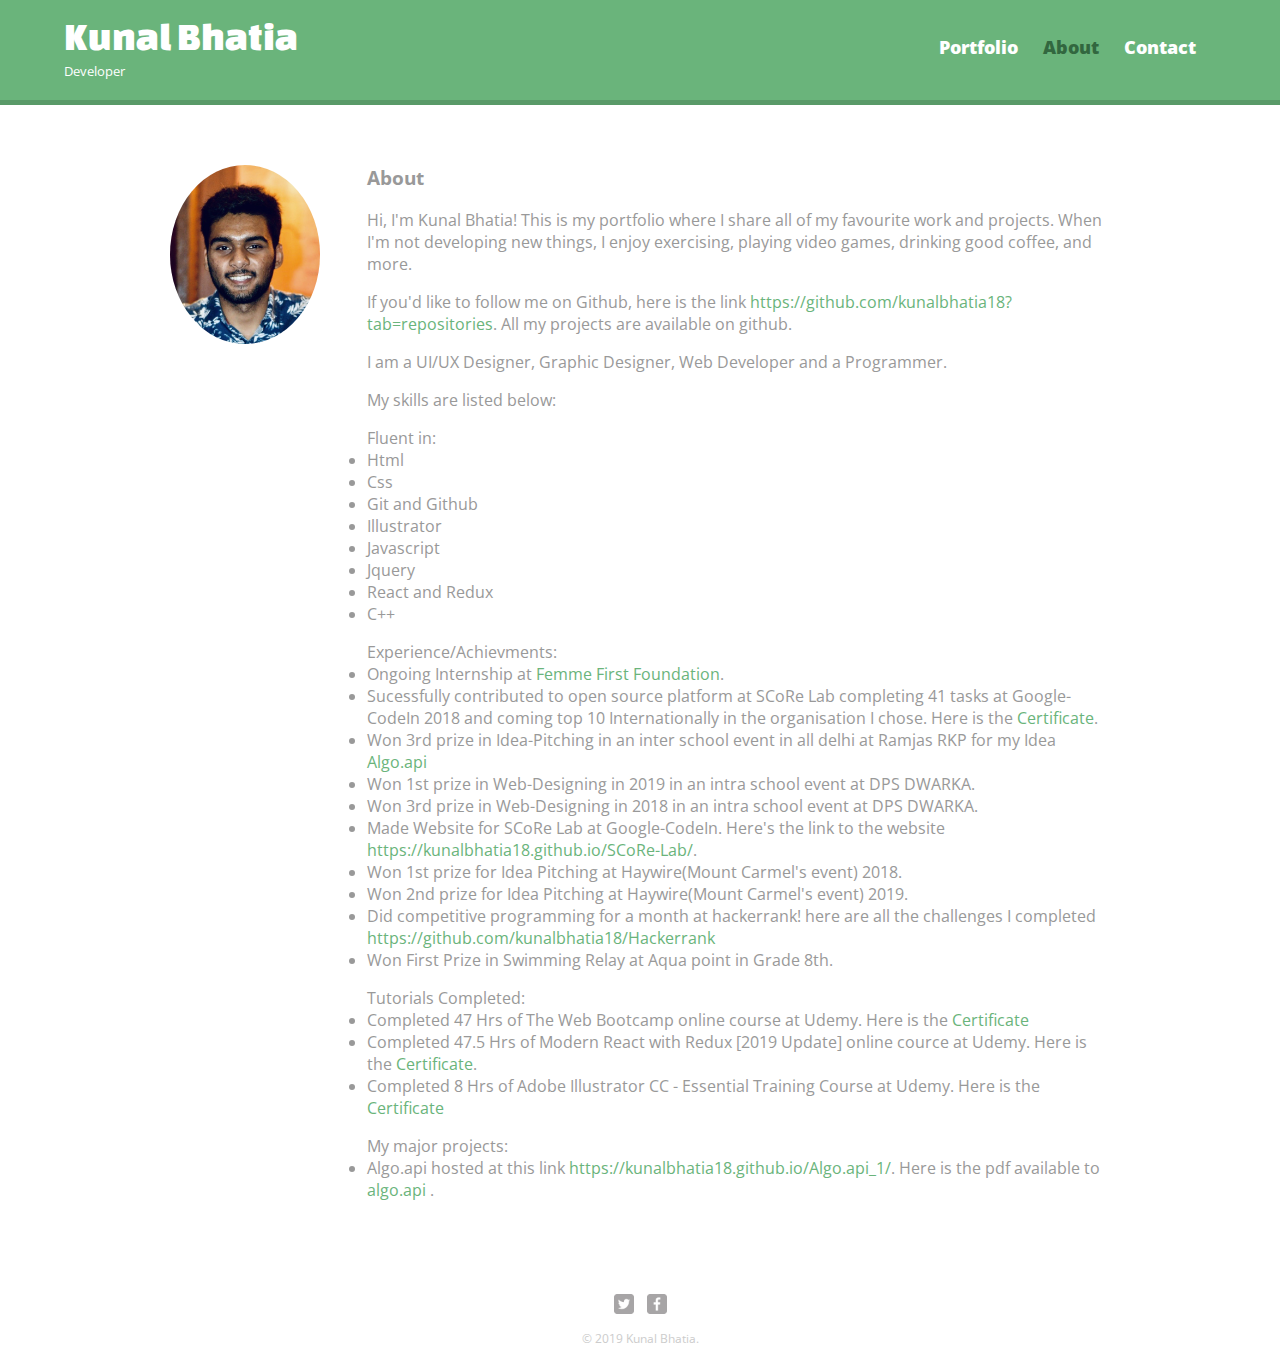
<file: about.html>
<!DOCTYPE html>
<html>
  <head>
    <meta charset="utf-8">
    <link rel="icon" href="img/presse.png">
    <title>Kunal Bhatia | Developer</title>
    <link rel="stylesheet" href="css/normalize.css">
    <link href='http://fonts.googleapis.com/css?family=Changa+One|Open+Sans:400italic,700italic,400,700,800' rel='stylesheet' type='text/css'>
    <link rel="stylesheet" href="css/main.css">
    <link rel="stylesheet" href="css/responsive.css">
    <meta name="viewport" content="width=device-width, initial-scale=1.0">
  </head>
  <body>
    <header>
      <a href="index.html" id="logo">
        <h1>Kunal Bhatia</h1>
        <h2>Developer</h2>
      </a>
      <nav>
        <ul>
          <li><a href="index.html">Portfolio</a></li>
          <li><a href="about.html" class="selected">About</a></li>
          <li><a href="contact.html">Contact</a></li>
        </ul>
      </nav>
    </header>
    <div id="wrapper">
      <section>
        <img src="download.png" alt="Photograph of Nick Pettit" class="profile-photo">
        <h3>About</h3>
        <p>Hi, I'm Kunal Bhatia! This is my portfolio where I share all of my favourite work and projects. When I'm not developing new things, I enjoy exercising, playing video games, drinking good coffee, and more.</p>
        <p>If you'd like to follow me on Github, here is the link <a href="https://github.com/kunalbhatia18?tab=repositories">https://github.com/kunalbhatia18?tab=repositories</a>. All my projects
           are available on github.</p><p> I am a UI/UX Designer, Graphic Designer, Web Developer and a Programmer.
           <p>
             My skills are listed below:
             <ul>
               Fluent in:
               <br>
               <li>
                  Html 
               </li>
               <li>Css</li>
               <li>Git and Github</li>
               <li>Illustrator</li>
                 <li>
                 Javascript
               </li>
               <li>
                 Jquery
               </li>
               <li>React and Redux</li>
               <li>C++</li>
              </ul>
        
              <ul>
               
              </ul>
              <ul>
                Experience/Achievments:
                <br>
                <li>
                  Ongoing Internship at <a href="https://www.facebook.com/FemmeFirstF/">Femme First Foundation</a>.
                </li>
                <li>
                  Sucessfully contributed to open source platform at SCoRe Lab completing 41 tasks at Google-CodeIn 2018 and coming top 10 Internationally in the organisation I chose. Here is the <a href="GCI 2018 Certificate for Kunal Bhatia.pdf">Certificate</a>.
                </li>
                <li>Won 3rd prize in Idea-Pitching in an inter school event in all delhi at Ramjas RKP for my Idea <a href="https://kunalbhatia18.github.io/Algo.api_1/">Algo.api </a></li>
                <li>
                  Won 1st prize in Web-Designing in 2019 in an intra school event at DPS DWARKA.
                </li>
                <li>
                  Won 3rd prize in Web-Designing in 2018 in an intra school event at DPS DWARKA.
                </li>
                <li>
                    Made Website for SCoRe Lab at Google-CodeIn. Here's the link to the website <a href="https://kunalbhatia18.github.io/SCoRe-Lab/">https://kunalbhatia18.github.io/SCoRe-Lab/</a>.
                  </li>
                  <li>
                      Won 1st prize for Idea Pitching at Haywire(Mount Carmel's event) 2018.
                  </li>
                  <li>
                      Won 2nd prize for Idea Pitching at Haywire(Mount Carmel's event) 2019.
                  </li>
                  <li>
                      Did competitive programming for a month at hackerrank! here are all the challenges I completed <a href="https://github.com/kunalbhatia18/Hackerrank">https://github.com/kunalbhatia18/Hackerrank</a>
                  </li>
                  <li>
                    Won First Prize in Swimming Relay at Aqua point in Grade 8th. 
                  </li>
              </ul>
              <ul>
                Tutorials Completed:
               <li>
                 Completed 47 Hrs of The Web Bootcamp online course at Udemy. Here is the <a href ="UC-GPP7J4PF.pdf">Certificate</a>
               </li>
               <li>
                  Completed 47.5 Hrs of Modern React with Redux [2019 Update] online cource at Udemy. Here is the <a href="UC-V4AA4FWL.pdf">Certificate</a>.
               </li>
               <li>
                 Completed 8 Hrs of Adobe Illustrator CC - Essential Training Course at Udemy. Here is the <a href="UC-8GC1NB7J.pdf">Certificate</a> 
               </li>
              </ul>
              <ul>

                My major projects:
                <li>
                  Algo.api hosted at this link <a href="https://kunalbhatia18.github.io/Algo.api_1/">https://kunalbhatia18.github.io/Algo.api_1/</a>.
                  Here is the pdf available to <a href="ALGO_API.pdf">algo.api </a>.
                </li>
              </ul>
             
           </p>
      </section>
      <footer>
        <a href="http://twitter.com/kunal18042002"><img src="img/twitter-wrap.png" alt="Twitter Logo" class="social-icon"></a>
        <a href="http://facebook.com/kunal.bhatia.716195"><img src="img/facebook-wrap.png" alt="Facebook Logo" class="social-icon"></a>
        <p>&copy; 2019 Kunal Bhatia.</p>
      </footer>
    </div>
  </body>
</html>
</file>
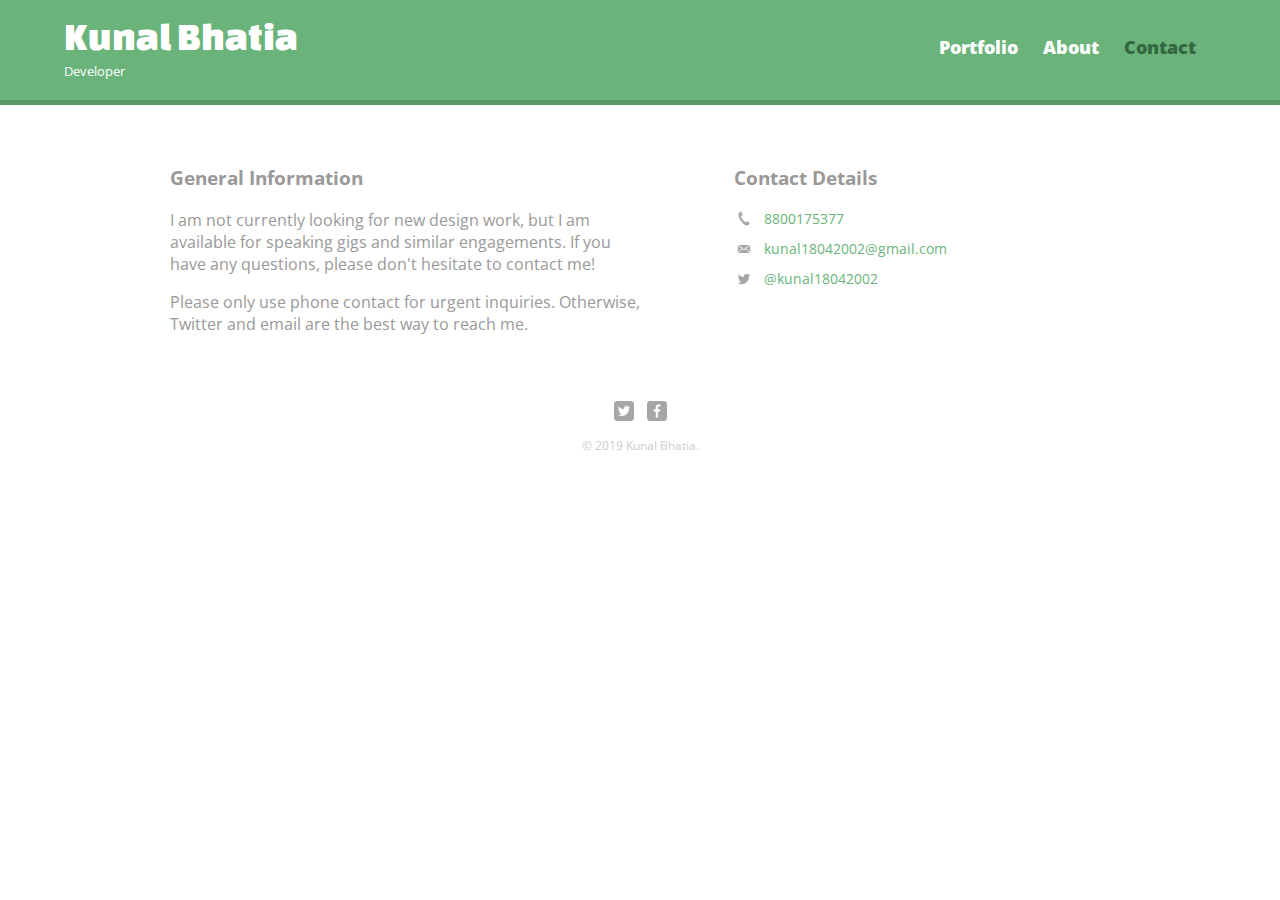
<file: contact.html>
<!DOCTYPE html>
<html>
  <head>
    <meta charset="utf-8">
    <link rel="icon" href="img/phone.png">
    <title>Kunal Bhatia | Developer</title>
    <link rel="stylesheet" href="css/normalize.css">
    <link href='http://fonts.googleapis.com/css?family=Changa+One|Open+Sans:400italic,700italic,400,700,800' rel='stylesheet' type='text/css'>
    <link rel="stylesheet" href="css/main.css">
    <link rel="stylesheet" href="css/responsive.css">
    <meta name="viewport" content="width=device-width, initial-scale=1.0">
  </head>
  <body>
    <header>
      <a href="index.html" id="logo">
        <h1>Kunal Bhatia</h1>
        <h2>Developer</h2>
      </a>
      <nav>
        <ul>
          <li><a href="index.html">Portfolio</a></li>
          <li><a href="about.html">About</a></li>
          <li><a href="contact.html" class="selected">Contact</a></li>
        </ul>
      </nav>
    </header>
    <div id="wrapper">
      <section id="primary">
        <h3>General Information</h3>
        <p>I am not currently looking for new design work, but I am available for speaking gigs and similar engagements. If you have any questions, please don't hesitate to contact me!</p>
        <p>Please only use phone contact for urgent inquiries. Otherwise, Twitter and email are the best way to reach me.</p>
      </section>
      <section id="secondary">
        <h3>Contact Details</h3>
        <ul class="contact-info">
          <li class="phone"><a href="tel:8800175377">8800175377</a></li>
          <li class="mail"><a href="mailto:kunal18042002@gmail.com">kunal18042002@gmail.com</a></li>
          <li class="twitter"><a href="http://twitter.com/intent/tweet?screen_name=kunal18042002">@kunal18042002</a></li>
        </ul>
      </section>
      <footer>
        <a href="http://twitter.com/kunal18042002"><img src="img/twitter-wrap.png" alt="Twitter Logo" class="social-icon"></a>
        <a href="http://facebook.com/kunal.bhatia.716195"><img src="img/facebook-wrap.png" alt="Facebook Logo" class="social-icon"></a>
        <p>&copy; 2019 Kunal Bhatia.</p>
      </footer>
    </div>
  </body>
</html>
</file>
<file: css/main.css>
/**********************************
GENERAL
***********************************/

body {
  font-family: 'Open Sans', sans-serif;
}

#wrapper {
  max-width: 940px;
  margin: 0 auto;
  padding: 0 5%;
}

a {
  text-decoration: none;
}

img {
  max-width: 100%;
}

h3 {
  margin: 0 0 1em 0;
}



/**********************************
HEADING
***********************************/

header {
  float: left;
  margin: 0 0 30px 0;
  padding: 5px 0 0 0;
  width: 100%;
}

#logo {
  text-align: center;
  margin: 0;
}

h1 {
  font-family: 'Changa One', sans-serif;
  margin: 15px 0;
  font-size: 1.75em;
  font-weight: normal;
  line-height: 0.8em;
}

h2 {
  font-size: 0.75em;
  margin: -5px 0 0;
  font-weight: normal;
}



/**********************************
NAVIGATION
***********************************/

nav {
  text-align: center;
  padding: 10px 0;
  margin: 20px 0 0;
}

nav ul {
  list-style: none;
  margin: 0 10px;
  padding: 0;
}

nav li {
  display: inline-block;
}

nav a {
  font-weight: 800;
  padding: 15px 10px;
}



/**********************************
FOOTER
***********************************/

footer {
  font-size: 0.75em;
  text-align: center;
  clear: both;
  padding-top: 50px;
  color: #ccc;
}

.social-icon {
  width: 20px;
  height: 20px;
  margin: 0 5px;
}



/**********************************
PAGE: PORTFOLIO
***********************************/

#gallery {
  margin: 0;
  padding: 0;
  list-style: none;
}

#gallery li {
  float: left;
  margin: 2.5%;
  background-color: #f5f5f5;
  color: #bdc3c7;
}

#gallery li a p {
  margin: 0;
  padding: 5%;
  font-size: 0.75em;
  color: #bdc3c7
}



/**********************************
PAGE: ABOUT
***********************************/

.profile-photo {
  display: block;
  max-width: 150px;
  margin: 0 auto 30px;
  border-radius: 100%;
}



/**********************************
PAGE: CONTACT
***********************************/

.contact-info {
  list-style: none;
  padding: 0;
  margin: 0;
  font-size: 0.9em;
}

.contact-info a {
  display: block;
  min-height: 20px;
  background-repeat: no-repeat;
  background-size: 20px 20px;
  padding: 0 0 0 30px;
  margin: 0 0 10px;
}

.contact-info li.phone a {
  background-image: url('../img/phone.png');
}

.contact-info li.mail a {
  background-image: url('../img/mail.png');
}

.contact-info li.twitter a {
  background-image: url('../img/twitter.png');
}



/**********************************
COLORS
***********************************/

/* site body */
body {
  background-color: #fff;
  color: #999;
}

/* green header */
header {
  background: #6ab47b;
  border-color: #599a68;
}

/* nav background on mobile */
nav {
  background: #599a68;
}

/* logo text */
h1, h2 {
  color: #fff;
}

/* links */
a {
  color: #6ab47b;
}

/* nav link */
nav a, nav a:visited {
  color: #fff;
}

/* selected nav link */
nav a.selected, nav a:hover {
  color: #32673f;
}
</file>
<file: css/responsive.css>
@media screen and (min-width: 480px) {
  
  /**********************************
  TWO COLUMN LAYOUT
  ***********************************/
  
  #primary {
    width: 50%;
    float: left;
  }
  
  #secondary {
    width: 40%;
    float: right;
  }
  

  
  /**********************************
  PAGE: PORTFOLIO
  ***********************************/
  
  #gallery li {
    width: 28.3333%;
  }
  
  #gallery li:nth-child(4n) {
    clear: left;
  }
  
  /**********************************
  PAGE: ABOUT
  ***********************************/
  
  .profile-photo {
    float: left;
    margin: 0 5% 900px 0;
  }
  
}

@media screen and (min-width: 660px) {

  /**********************************
  HEADER
  ***********************************/

  nav {
    background: none;
    float: right;
    font-size: 1.125em;
    margin-right: 5%;
    text-align: right;
    width: 45%;
  }
  
  #logo {
    float: left;
    margin-left: 5%;
    text-align: left;
    width: 45%;
  }
  
  h1 {
    font-size: 2.5em;
  }
  
  h2 {
    font-size: 0.825em;
    margin-bottom: 20px;
  }
  
  header {
    border-bottom: 5px solid #599a68;
    margin-bottom: 60px;
  }

  
}
</file>
